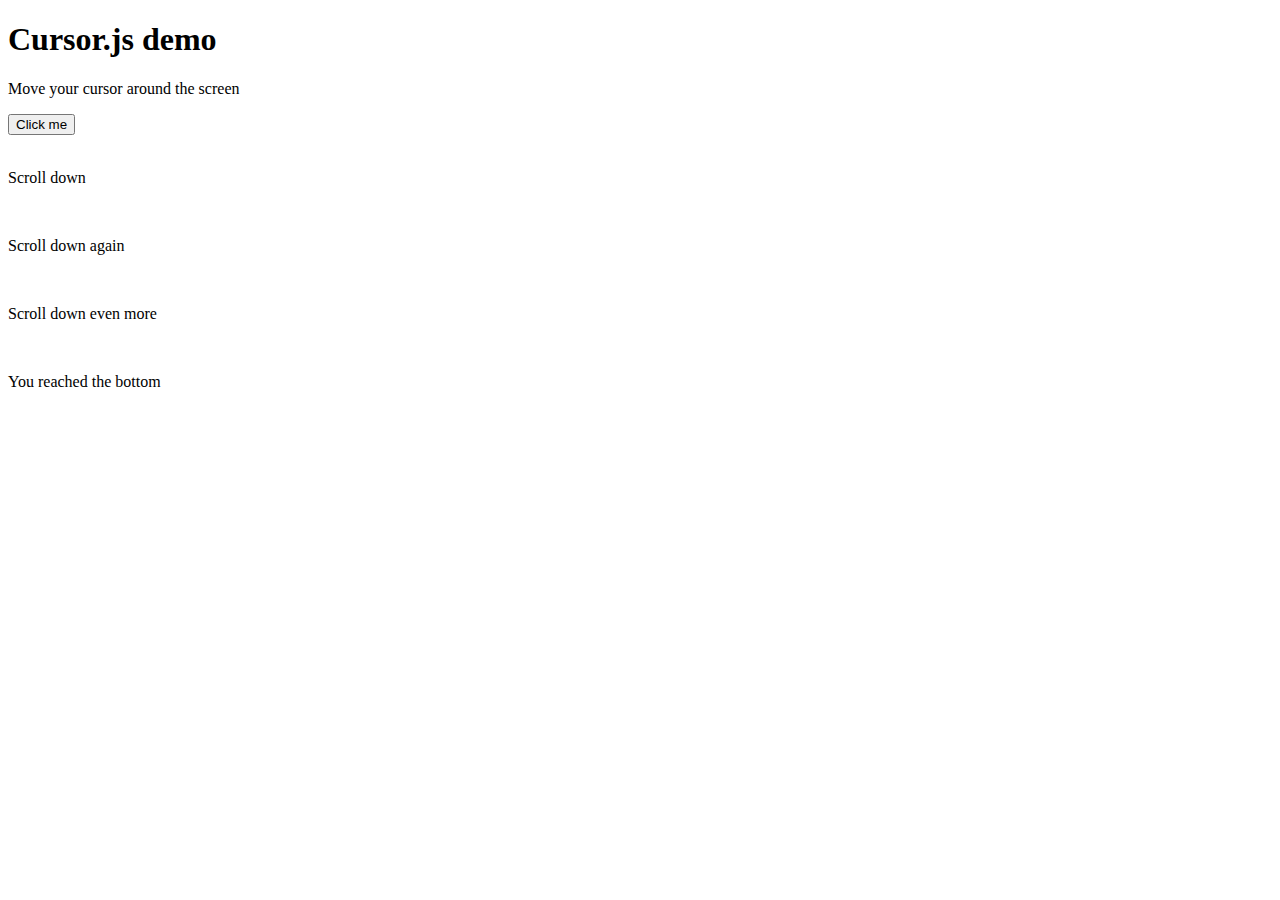
<file: index.html>
<!DOCTYPE html>

<html>
    <head>
        <link rel="stylesheet" href="https://0x4248.tech/cursor.js/css/cursor.css">
        <link rel="stylesheet" href="https://0x4248.tech/cursor.js/css/site.css">
    </head>
    <body>
        <div class="cursor"></div>  
        <div class="cursor-inner"></div>    
        <h1>Cursor.js demo</h1>
        <p>Move your cursor around the screen</p>
        <button>Click me</button>
        <br>
        <br style="margin-top: 200px;">
        <p>Scroll down</p>
        <br style="margin-top: 200px;">
        <p>Scroll down again</p>
        <br style="margin-top: 200px;">
        <p>Scroll down even more</p>
        <br style="margin-top: 200px;">
        <p>You reached the bottom</p>
        <script src="https://0x4248.tech/cursor.js/js/cursor.js" async defer></script>
    </body>
</html>
</file>
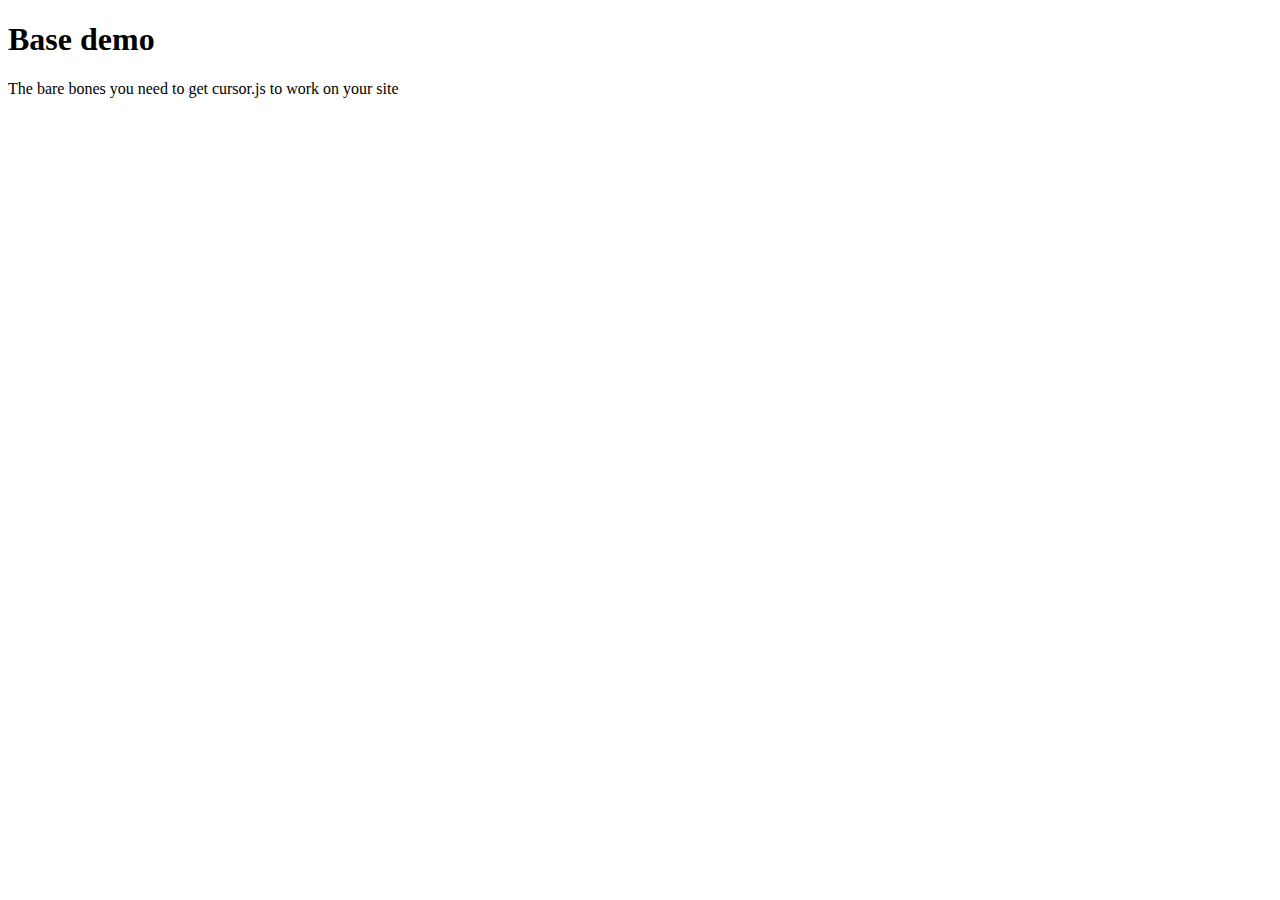
<file: base.html>
<!DOCTYPE html>

<html>
    <head>
        <link rel="stylesheet" href="https://0x4248.tech/cursor.js/css/cursor.css">
    </head>
    <body>
        <div class="cursor"></div>  
        <div class="cursor-inner"></div>    
        <h1>Base demo</h1>
        <p>The bare bones you need to get cursor.js to work on your site</p>
        <script src="https://0x4248.tech/cursor.js/js/cursor.js" async defer></script>
    </body>
</html>
</file>
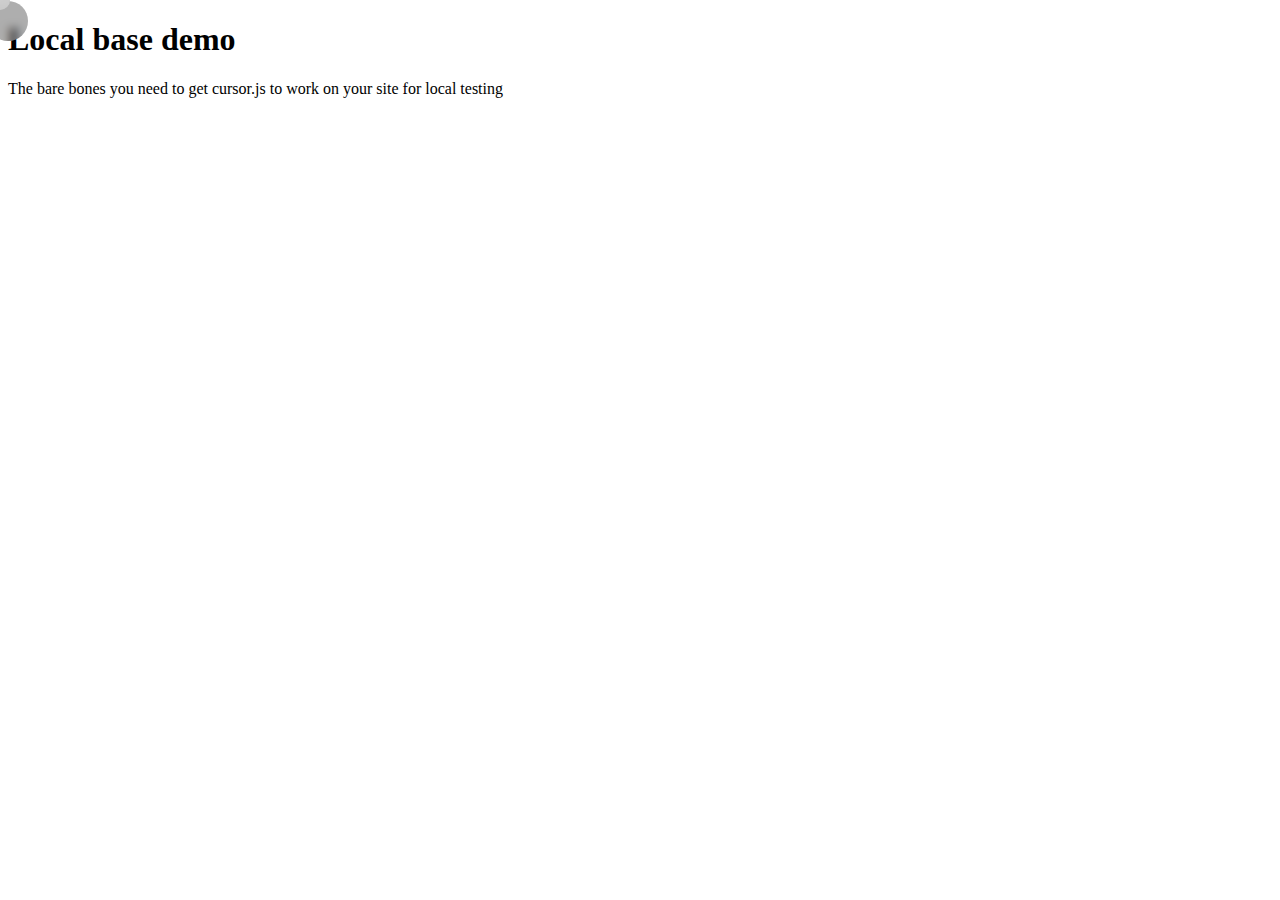
<file: localdemo.html>
<!DOCTYPE html>

<html>
    <head>
        <link rel="stylesheet" href="/css/cursor.css">
    </head>
    <body>
        <div class="cursor"></div>  
        <div class="cursor-inner"></div>    
        <h1>Local base demo</h1>
        <p>The bare bones you need to get cursor.js to work on your site for local testing</p>
        <script src="/js/cursor.js" async defer></script>
    </body>
</html>
</file>
<file: css/cursor.css>
/* Cursor.js 
 * A fancy cursor for your website
 * GitHub: https:///www.github.com/cursor.js
 * Licence: GNU General Public License v3.0
 * By: 0x4248
 */

html, a, button {
    cursor: none;
}
.cursor {
    width: 40px;
    height: 40px;
    border-radius: 50%;
    background-color: rgba(52, 52, 52, 0.4);
    backdrop-filter: blur(5px);
    -webkit-backdrop-filter: blur(5px);
    position: fixed;
    pointer-events: none;
    transform: translate(-50%, -50%);
    z-index: 100000;
    transition: width 0.2s ease, height 0.2s ease, border-radius 0.2s ease, opacity 0.2s ease;
}

.cursor-inner {
    width: 20px;
    height: 20px;
    border-radius: 50%;
    background-color: rgba(208, 208, 208, 0.8);
    backdrop-filter: blur(5px);
    -webkit-backdrop-filter: blur(5px);
    position: fixed;
    pointer-events: none;
    transform: translate(-50%, -50%);
    z-index: 100000;
    transition: width 0.2s ease, height 0.2s ease, border-radius 0.2s ease, opacity 0.2s ease;
}

.cursor.hover {
    border-radius: 10px;
}  

.cursor-inner.hover {
    width: 25px;
    height: 25px;   
    border-radius: 5px;
}

.cursor-inner.clicked {
    width: 10px;
    height: 10px;   
    border-radius: 5px;
}


.cursor.scroll {
    height: 40px;
    width: 20px;
    border-radius: 10px;    
}

.cursor.tooltip{
    width: 160px;
    height: 40px;
    border-radius: 10px;
    text-align: center;
}

.cursor-inner.scroll {
    width: 10px;
    height: 10px;
}
</file>
